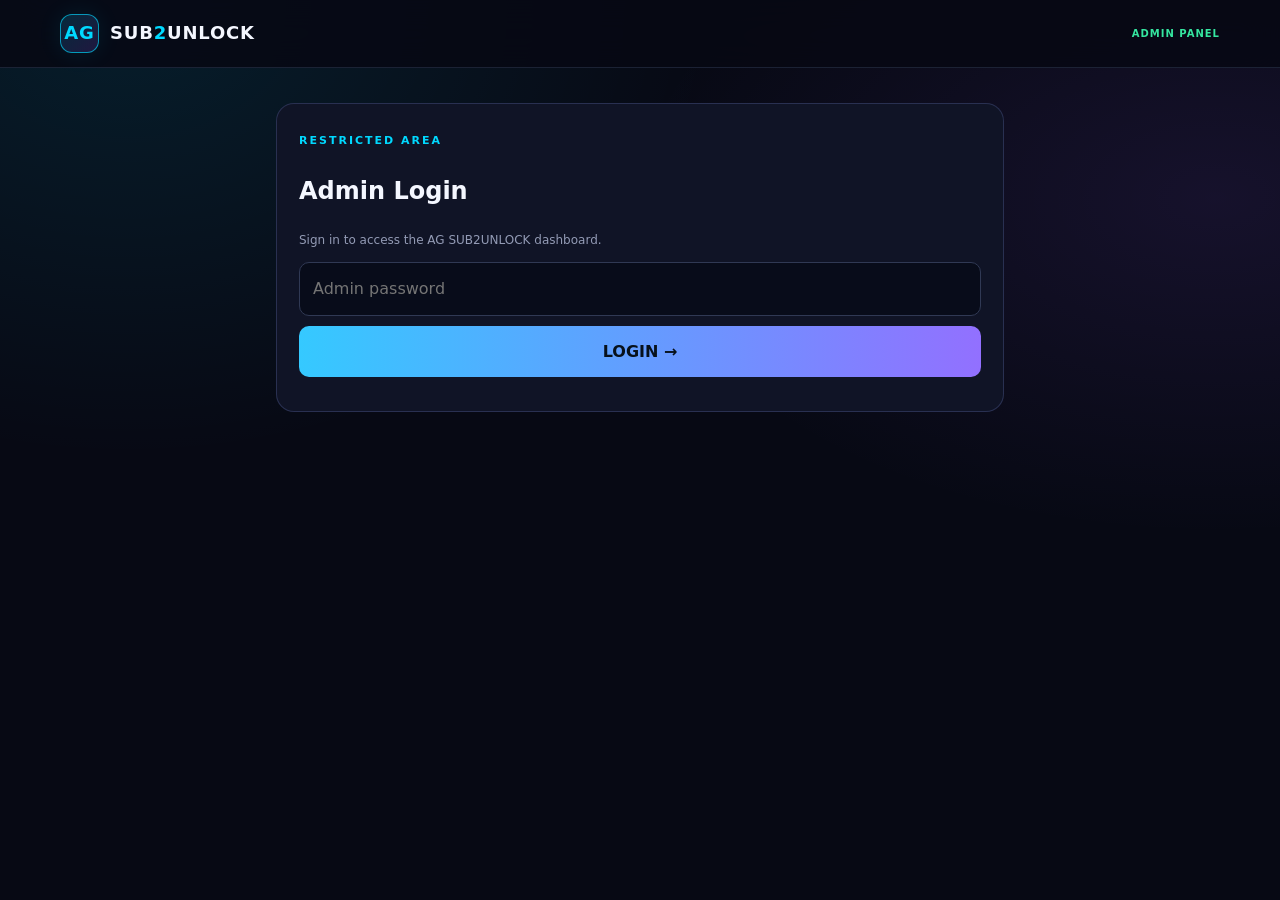
<file: admin.html>
<!DOCTYPE html>
<html lang="en">
<head>
  <meta charset="UTF-8">
  <meta name="viewport" content="width=device-width, initial-scale=1.0">
  <meta name="theme-color" content="#070914">
  <title>AG SUB2UNLOCK | Admin</title>
  <link rel="stylesheet" href="style.css">
  <style>
    .admin-wrap{max-width:760px;margin:35px auto;padding:0 16px}
    .admin-card{padding:22px;margin:18px 0;background:#101426;border:1px solid rgba(142,160,255,.2);border-radius:18px}
    .admin-card h2{font-size:19px;margin-top:0}
    .admin-card p,.hint{font-size:12px;color:#939bb5;line-height:1.7}
    .admin-input,.admin-select{display:block;width:100%;margin:10px 0;padding:13px;border-radius:10px;border:1px solid #303954;background:#080c1a;color:#f3f5ff;font:inherit}
    .admin-btn{width:100%;padding:13px;border:0;border-radius:10px;background:linear-gradient(90deg,#35c9ff,#9270ff);color:#07111b;font-weight:850;cursor:pointer}
    .admin-btn.secondary{margin-top:9px;background:#202944;color:#e9edff;border:1px solid #364365}
    .admin-status{margin-top:12px;color:#40e7a0;font-size:12px;overflow-wrap:anywhere}
    .admin-header{display:flex;justify-content:space-between;align-items:center;gap:10px}
    .admin-badge{font-size:10px;color:#35c9ff;border:1px solid #35c9ff50;padding:7px 9px;border-radius:9px}
    .hidden{display:none}
  </style>
</head>
<body>
  <header class="topbar">
    <a class="brand" href="./">
      <span class="brand-icon">AG</span>
      <span>SUB<span class="blue">2</span>UNLOCK</span>
    </a>
    <span class="live">ADMIN PANEL</span>
  </header>

  <main class="admin-wrap">
    <section id="loginPanel" class="admin-card">
      <div class="eyebrow">RESTRICTED AREA</div>
      <h1>Admin Login</h1>
      <p>Sign in to access the AG SUB2UNLOCK dashboard.</p>
      <form id="loginForm">
        <input id="adminPassword" class="admin-input" type="password"
          placeholder="Admin password" required autocomplete="current-password">
        <button class="admin-btn" type="submit">LOGIN →</button>
      </form>
      <p id="loginMessage" class="admin-status"></p>
    </section>

    <section id="dashboard" class="hidden">
      <div class="admin-header">
        <div>
          <div class="eyebrow">CONTROL CENTER</div>
          <h1>Admin Dashboard</h1>
        </div>
        <span class="admin-badge">AG SYSTEM</span>
      </div>

      <div class="admin-card">
        <h2>📊 Dashboard Overview</h2>
        <p>This page is a frontend layout. Connect a protected backend to display real data.</p>
        <div class="progress-info">
          <span>CAMPAIGNS</span>
          <strong id="campaignCount">—</strong>
        </div>
        <div class="progress-info" style="margin-top:14px">
          <span>FILES UPLOADED</span>
          <strong>Backend required</strong>
        </div>
      </div>

      <div class="admin-card">
        <h2>🔗 Task Link Settings</h2>
        <p>Choose a task and enter its destination URL. This demo does not publish changes to the public website.</p>
        <select id="taskSelect" class="admin-select">
          <option value="1">1. YouTube Channel 1</option>
          <option value="2">2. YouTube Channel 2</option>
          <option value="3">3. Telegram Community</option>
          <option value="4">4. TikTok Profile</option>
          <option value="5">5. Facebook</option>
          <option value="6">6. Daily YouTube Video</option>
          <option value="7">7. Daily TikTok Video</option>
        </select>
        <input id="taskUrl" class="admin-input" type="url"
          placeholder="https://example.com" required>
        <button id="saveLink" class="admin-btn" type="button">SAVE LINK</button>
        <p id="linkMessage" class="admin-status"></p>
      </div>

      <div class="admin-card">
        <h2>📁 Campaign Generator</h2>
        <p>Generate a campaign URL preview. Real campaign creation and file uploads require a backend.</p>
        <input id="campaignName" class="admin-input" maxlength="60"
          placeholder="Campaign name">
        <button id="generateCampaign" class="admin-btn" type="button">
          GENERATE PREVIEW
        </button>
        <input id="campaignUrl" class="admin-input" readonly
          placeholder="Generated campaign preview URL">
        <button id="copyCampaign" class="admin-btn secondary" type="button">
          COPY URL
        </button>
        <p id="campaignMessage" class="admin-status"></p>
      </div>

      <div class="admin-card">
        <h2>🤖 Telegram Bots</h2>
        <p>BOT 1: Link Generator</p>
        <p>BOT 2: File Delivery</p>
        <p class="hint">Set bot tokens as private hosting environment variables. Never place tokens in HTML or JavaScript.</p>
      </div>

      <button id="logout" class="admin-btn secondary" type="button">LOG OUT</button>
    </section>
  </main>

  <script>
    /*
      DEMO LOGIN ONLY.
      Do not put a real admin password in frontend code.
      Replace this with backend authentication before deployment.
    */
    const DEMO_PASSWORD = "CHANGE_ME_DEMO_ONLY";

    const loginPanel = document.getElementById("loginPanel");
    const dashboard = document.getElementById("dashboard");
    const loginMessage = document.getElementById("loginMessage");

    document.getElementById("loginForm").addEventListener("submit", function(e) {
      e.preventDefault();
      loginMessage.textContent =
        "Demo only. Configure secure backend authentication to log in.";
      loginMessage.style.color = "#ffbd69";

      // Intentionally no frontend password check.
      // A password embedded in public JavaScript is not secure.
    });

    document.getElementById("saveLink").addEventListener("click", function() {
      const urlInput = document.getElementById("taskUrl");
      const message = document.getElementById("linkMessage");

      try {
        const url = new URL(urlInput.value);
        if (url.protocol !== "https:") throw new Error();

        message.textContent =
          "URL format looks valid. Saving to the real system requires a backend.";
        message.style.color = "#ffbd69";
      } catch {
        message.textContent = "Enter a valid HTTPS URL.";
        message.style.color = "#ff7d91";
      }
    });

    document.getElementById("generateCampaign").addEventListener("click", function() {
      const name = document.getElementById("campaignName").value.trim();
      const message = document.getElementById("campaignMessage");
      const output = document.getElementById("campaignUrl");

      if (!name) {
        message.textContent = "Enter a campaign name first.";
        message.style.color = "#ff7d91";
        return;
      }

      const code = "preview-" + Math.random().toString(36).slice(2, 9);
      output.value = location.origin + location.pathname.replace(
        /admin\.html$/, "index.html"
      ) + "?code=" + encodeURIComponent(code);

      message.textContent =
        "Preview only. This does not create a campaign in the database.";
      message.style.color = "#ffbd69";
    });

    document.getElementById("copyCampaign").addEventListener("click", async function() {
      const value = document.getElementById("campaignUrl").value;
      const message = document.getElementById("campaignMessage");

      if (!value) {
        message.textContent = "Generate a preview URL first.";
        return;
      }

      try {
        await navigator.clipboard.writeText(value);
        message.textContent = "Preview URL copied.";
      } catch {
        document.getElementById("campaignUrl").select();
        message.textContent = "Select and copy the URL manually.";
      }
    });

    document.getElementById("logout").addEventListener("click", function() {
      dashboard.classList.add("hidden");
      loginPanel.classList.remove("hidden");
      document.getElementById("adminPassword").value = "";
    });
  </script>
</body>
</html>
</file>
<file: style.css>
/* =========================================
   AG SUB2UNLOCK — PREMIUM NEON UI
   Mobile First | Black | Cyan | Purple
========================================= */

:root {
  color-scheme: dark;
  --bg: #070914;
  --bg-secondary: #0b1020;
  --surface: #10172a;
  --surface-hover: #151f36;
  --border: rgba(117, 143, 190, 0.19);
  --cyan: #00d9ff;
  --cyan-soft: rgba(0, 217, 255, 0.12);
  --purple: #9b5cff;
  --purple-soft: rgba(155, 92, 255, 0.13);
  --green: #35e6a0;
  --red: #ff647c;
  --text: #f4f7ff;
  --muted: #8e9bb8;
  --radius: 18px;
  --shadow: 0 16px 45px rgba(0, 0, 0, 0.24);
}

* {
  box-sizing: border-box;
}

html {
  min-height: 100%;
  scroll-behavior: smooth;
  -webkit-text-size-adjust: 100%;
}

body {
  min-height: 100vh;
  margin: 0;
  color: var(--text);
  background:
    radial-gradient(
      ellipse at 10% 0%,
      rgba(0, 217, 255, 0.10),
      transparent 36%
    ),
    radial-gradient(
      ellipse at 95% 22%,
      rgba(155, 92, 255, 0.10),
      transparent 34%
    ),
    var(--bg);
  font-family:
    Inter,
    ui-sans-serif,
    system-ui,
    -apple-system,
    BlinkMacSystemFont,
    "Segoe UI",
    sans-serif;
  line-height: 1.6;
  overflow-wrap: anywhere;
}

button,
a {
  -webkit-tap-highlight-color: transparent;
}

a {
  color: var(--cyan);
  text-decoration: none;
}

a:hover {
  color: #85efff;
}

button {
  font: inherit;
}

/* ===== TOP NAVIGATION ===== */

.topbar {
  position: sticky;
  top: 0;
  z-index: 20;
  display: flex;
  align-items: center;
  justify-content: space-between;
  gap: 14px;
  min-height: 68px;
  padding: 12px clamp(16px, 5vw, 60px);
  background: rgba(7, 9, 20, 0.88);
  border-bottom: 1px solid var(--border);
  backdrop-filter: blur(18px);
  -webkit-backdrop-filter: blur(18px);
}

.brand {
  display: inline-flex;
  align-items: center;
  gap: 11px;
  color: var(--text);
  font-size: clamp(14px, 2.8vw, 18px);
  font-weight: 900;
  letter-spacing: 0.8px;
}

.brand-icon {
  display: grid;
  width: 39px;
  height: 39px;
  flex-shrink: 0;
  place-items: center;
  border: 1px solid rgba(0, 217, 255, 0.65);
  border-radius: 12px;
  color: var(--cyan);
  background: linear-gradient(
    135deg,
    rgba(0, 217, 255, 0.16),
    rgba(155, 92, 255, 0.18)
  );
  box-shadow: 0 0 24px rgba(0, 217, 255, 0.09);
}

.blue {
  color: var(--cyan);
}

.live {
  display: inline-flex;
  align-items: center;
  gap: 7px;
  white-space: nowrap;
  color: var(--green);
  font-size: 10px;
  font-weight: 800;
  letter-spacing: 1px;
}

.live i {
  width: 7px;
  height: 7px;
  flex-shrink: 0;
  border-radius: 50%;
  background: var(--green);
  box-shadow: 0 0 12px rgba(53, 230, 160, 0.7);
}

/* ===== MAIN LAYOUT ===== */

.container {
  width: min(100% - 32px, 920px);
  margin: 0 auto;
}

.hero {
  padding: clamp(40px, 8vw, 82px) 0 30px;
}

.eyebrow {
  display: inline-flex;
  align-items: center;
  gap: 7px;
  color: var(--cyan);
  font-size: 11px;
  font-weight: 800;
  letter-spacing: 2px;
  text-transform: uppercase;
}

.hero h1 {
  margin: 17px 0;
  font-size: clamp(34px, 7vw, 66px);
  font-weight: 900;
  line-height: 1.09;
  letter-spacing: -2px;
}

.hero h1 span {
  color: transparent;
  background: linear-gradient(
    100deg,
    var(--cyan) 5%,
    #6ba7ff 48%,
    var(--purple) 100%
  );
  background-clip: text;
  -webkit-background-clip: text;
}

.hero > p {
  max-width: 570px;
  margin: 18px 0 28px;
  color: var(--muted);
  font-size: 15px;
}

/* ===== PROGRESS CARD ===== */

.progress-card {
  position: relative;
  overflow: hidden;
  padding: clamp(18px, 4vw, 26px);
  border: 1px solid rgba(0, 217, 255, 0.20);
  border-radius: var(--radius);
  background: linear-gradient(
    135deg,
    rgba(16, 23, 42, 0.97),
    rgba(13, 15, 33, 0.97)
  );
  box-shadow: var(--shadow);
}

.progress-card::before {
  position: absolute;
  top: 0;
  left: 0;
  width: 42%;
  height: 2px;
  background: linear-gradient(90deg, var(--cyan), var(--purple));
  content: "";
}

.progress-info,
.progress-bottom {
  display: flex;
  align-items: center;
  justify-content: space-between;
  gap: 12px;
}

.progress-info > span {
  color: var(--muted);
  font-size: 11px;
  font-weight: 800;
  letter-spacing: 1.5px;
}

.progress-info strong {
  color: var(--cyan);
  font-size: 23px;
  font-weight: 900;
  font-variant-numeric: tabular-nums;
}

.progress-track {
  width: 100%;
  height: 10px;
  margin: 18px 0 13px;
  overflow: hidden;
  border: 1px solid rgba(255, 255, 255, 0.04);
  border-radius: 999px;
  background: #20283b;
}

.progress-bar {
  width: 0;
  height: 100%;
  border-radius: inherit;
  background: linear-gradient(
    90deg,
    var(--cyan),
    #428bff,
    var(--purple)
  );
  box-shadow: 0 0 16px rgba(0, 217, 255, 0.30);
  transition: width 0.35s ease;
}

.progress-bottom {
  color: var(--muted);
  font-size: 12px;
}

#progressPercent {
  color: var(--cyan);
  font-weight: 800;
}

/* ===== TASK SECTION ===== */

.task-section {
  padding: 28px 0 42px;
}

.section-heading {
  display: flex;
  align-items: end;
  justify-content: space-between;
  gap: 16px;
  margin-bottom: 21px;
}

.section-heading h2 {
  margin: 7px 0 0;
  font-size: clamp(23px, 5vw, 32px);
  font-weight: 850;
  line-height: 1.2;
}

.task-count {
  flex-shrink: 0;
  padding: 7px 11px;
  border: 1px solid rgba(155, 92, 255, 0.32);
  border-radius: 999px;
  color: #c7a6ff;
  background: var(--purple-soft);
  font-size: 10px;
  font-weight: 900;
  letter-spacing: 0.7px;
}

/* ===== TASK LIST ===== */

.task-list {
  display: grid;
  grid-template-columns: 1fr;
  gap: 14px;
}

.task-card {
  position: relative;
  min-width: 0;
  padding: 20px;
  overflow: hidden;
  border: 1px solid var(--border);
  border-radius: 16px;
  background: linear-gradient(
    140deg,
    rgba(16, 23, 42, 0.98),
    rgba(10, 14, 28, 0.98)
  );
  box-shadow: 0 8px 26px rgba(0, 0, 0, 0.13);
  transition:
    border-color 0.2s ease,
    transform 0.2s ease,
    background 0.2s ease;
}

.task-card::before {
  position: absolute;
  top: 18px;
  left: 0;
  width: 3px;
  height: 38px;
  border-radius: 0 5px 5px 0;
  background: var(--cyan);
  opacity: 0.8;
  content: "";
}

.task-card:hover {
  border-color: rgba(0, 217, 255, 0.35);
  background: linear-gradient(
    140deg,
    rgba(19, 29, 50, 0.98),
    rgba(12, 16, 32, 0.98)
  );
}

.task-info h3 {
  margin: 0 0 10px;
  color: var(--text);
  font-size: 17px;
  font-weight: 800;
  line-height: 1.45;
}

.task-type,
.task-status {
  display: inline-flex;
  align-items: center;
  gap: 5px;
  margin: 0 7px 6px 0;
  color: var(--muted);
  font-size: 11px;
  font-weight: 650;
}

.task-type {
  padding: 4px 9px;
  border: 1px solid var(--border);
  border-radius: 7px;
  background: rgba(255, 255, 255, 0.025);
}

.task-status.completed {
  color: var(--green);
}

.task-status.pending {
  color: #ffcb78;
}

.task-actions {
  display: flex;
  flex-wrap: wrap;
  gap: 10px;
  margin-top: 17px;
}

.task-actions button,
#retryTasks {
  display: inline-flex;
  min-height: 43px;
  align-items: center;
  justify-content: center;
  gap: 7px;
  padding: 10px 15px;
  border: 1px solid rgba(0, 217, 255, 0.3);
  border-radius: 10px;
  background: #101d32;
  color: var(--text);
  font-size: 12px;
  font-weight: 800;
  cursor: pointer;
  transition:
    background 0.2s ease,
    border-color 0.2s ease,
    opacity 0.2s ease,
    transform 0.2s ease;
}

.task-actions .open-task:hover:not(:disabled) {
  border-color: var(--cyan);
  background: var(--cyan-soft);
  transform: translateY(-1px);
}

.task-actions .complete-task {
  border-color: rgba(155, 92, 255, 0.35);
  background: #1c1533;
}

.task-actions .complete-task:hover:not(:disabled) {
  border-color: var(--purple);
  background: rgba(155, 92, 255, 0.23);
  transform: translateY(-1px);
}

.task-actions button:disabled {
  opacity: 0.48;
  cursor: not-allowed;
}

.task-actions button:focus-visible,
a:focus-visible,
#retryTasks:focus-visible {
  outline: 2px solid var(--cyan);
  outline-offset: 3px;
}

.task-wait {
  margin: 13px 0 0;
  color: var(--cyan);
  font-size: 12px;
  font-weight: 700;
}

.task-confirmation {
  margin: 13px 0 0;
  color: var(--green);
  font-size: 12px;
}

/* ===== UNLOCK PANEL ===== */

.unlock-panel {
  margin-top: 25px;
  padding: clamp(23px, 5vw, 35px);
  border: 1px solid rgba(53, 230, 160, 0.35);
  border-radius: var(--radius);
  background:
    radial-gradient(
      circle at top right,
      rgba(53, 230, 160, 0.11),
      transparent 52%
    ),
    var(--bg-secondary);
  text-align: center;
  box-shadow: 0 14px 40px rgba(0, 0, 0, 0.20);
}

.hidden,
.unlock-panel.hidden {
  display: none !important;
}

.unlock-icon {
  display: grid;
  width: 56px;
  height: 56px;
  margin: 0 auto 15px;
  place-items: center;
  border: 1px solid rgba(53, 230, 160, 0.4);
  border-radius: 50%;
  color: var(--green);
  background: rgba(53, 230, 160, 0.1);
  font-size: 27px;
  font-weight: 900;
  box-shadow: 0 0 25px rgba(53, 230, 160, 0.09);
}

.unlock-panel h2 {
  margin: 0 0 8px;
  font-size: clamp(22px, 5vw, 29px);
  font-weight: 900;
}

.unlock-panel p {
  margin: 0 0 22px;
  color: var(--muted);
  font-size: 13px;
}

.primary-button {
  display: inline-flex;
  min-height: 48px;
  align-items: center;
  justify-content: center;
  gap: 10px;
  padding: 12px 20px;
  border: 1px solid rgba(0, 217, 255, 0.55);
  border-radius: 11px;
  background: linear-gradient(100deg, #087aa0, #5141a7);
  color: #fff;
  font-size: 13px;
  font-weight: 850;
  box-shadow: 0 8px 25px rgba(0, 130, 220, 0.15);
  transition:
    transform 0.2s ease,
    filter 0.2s ease;
}

.primary-button:hover {
  color: #fff;
  filter: brightness(1.15);
  transform: translateY(-2px);
}

/* ===== NOTICE ===== */

.notice {
  margin: 23px 0 0;
  padding: 14px 16px;
  border: 1px solid rgba(255, 203, 120, 0.15);
  border-radius: 11px;
  background: rgba(255, 203, 120, 0.035);
  color: #a9b3c9;
  font-size: 12px;
  line-height: 1.7;
}

/* ===== FOOTER ===== */

footer {
  margin-top: 20px;
  padding: 28px 0 35px;
  border-top: 1px solid var(--border);
  text-align: center;
}

.footer-brand {
  color: var(--cyan);
  font-size: 13px;
  font-weight: 900;
  letter-spacing: 2px;
}

footer p {
  margin: 8px 0 0;
  color: var(--muted);
  font-size: 12px;
}

footer .footer-small {
  color: #65728d;
  font-size: 11px;
}

/* ===== API STATUS MESSAGE ===== */

#statusMessage {
  padding: 12px 15px;
  margin: 12px 0;
  border: 1px solid rgba(0, 217, 255, 0.35);
  border-radius: 10px;
  background: #101522;
  color: var(--text);
  font-size: 13px;
}

/* ===== RESPONSIVE ===== */

@media (min-width: 700px) {
  .task-list {
    grid-template-columns: repeat(2, minmax(0, 1fr));
  }

  .task-card {
    display: flex;
    flex-direction: column;
    justify-content: space-between;
  }

  .task-actions {
    margin-top: 20px;
  }
}

@media (max-width: 480px) {
  .topbar {
    min-height: 60px;
    padding: 10px 14px;
  }

  .brand {
    gap: 8px;
    font-size: 13px;
    letter-spacing: 0.3px;
  }

  .brand-icon {
    width: 34px;
    height: 34px;
    border-radius: 10px;
  }

  .live {
    gap: 5px;
    font-size: 8px;
    letter-spacing: 0.5px;
  }

  .container {
    width: calc(100% - 26px);
  }

  .hero {
    padding-top: 39px;
  }

  .hero h1 {
    letter-spacing: -1.3px;
  }

  .hero > p {
    font-size: 13px;
  }

  .progress-info strong {
    font-size: 20px;
  }

  .section-heading {
    align-items: center;
  }

  .section-heading h2 {
    font-size: 22px;
  }

  .task-card {
    padding: 16px;
  }

  .task-info h3 {
    font-size: 15px;
  }

  .task-actions {
    display: grid;
    grid-template-columns: 1fr 1fr;
  }

  .task-actions button {
    width: 100%;
    min-width: 0;
    padding: 10px 7px;
    font-size: 11px;
  }

  .primary-button {
    width: 100%;
  }
}

/* ===== REDUCED MOTION ===== */

@media (prefers-reduced-motion: reduce) {
  *,
  *::before,
  *::after {
    scroll-behavior: auto !important;
    animation-duration: 0.01ms !important;
    animation-iteration-count: 1 !important;
    transition-duration: 0.01ms !important;
  }
}
</file>
